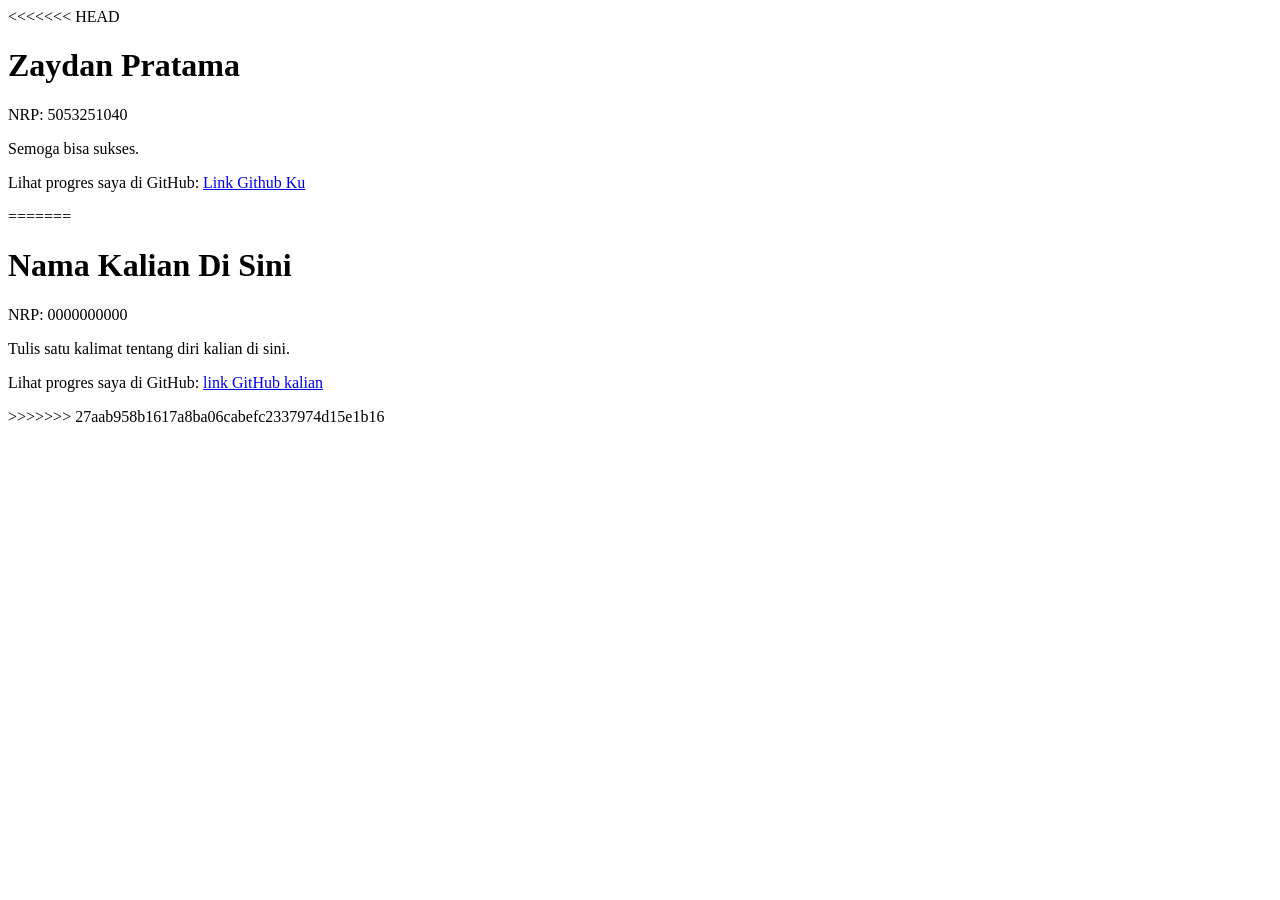
<file: m00/index.html>
<!DOCTYPE html>
<html lang="id">
<head>
  <meta charset="utf-8">
  <meta name="viewport" content="width=device-width, initial-scale=1">
<<<<<<< HEAD
  <title>Card Name - Zaydan Pratama</title>
</head>
<body>

  <h1 id="nama">Zaydan Pratama</h1>
  <p id="nrp">NRP: 5053251040</p>
  <p id="bio">Semoga bisa sukses.</p>
  <p>Lihat progres saya di GitHub: <a id="github" href="https://github.com/ZaydanPratama">Link Github Ku</a></p>
=======
  <title>Untitled</title>
</head>
<body>

  <h1 id="nama">Nama Kalian Di Sini</h1>
  <p id="nrp">NRP: 0000000000</p>
  <p id="bio">Tulis satu kalimat tentang diri kalian di sini.</p>
  <p>Lihat progres saya di GitHub: <a id="github" href="#">link GitHub kalian</a></p>

>>>>>>> 27aab958b1617a8ba06cabefc2337974d15e1b16
</body>
</html>
</file>
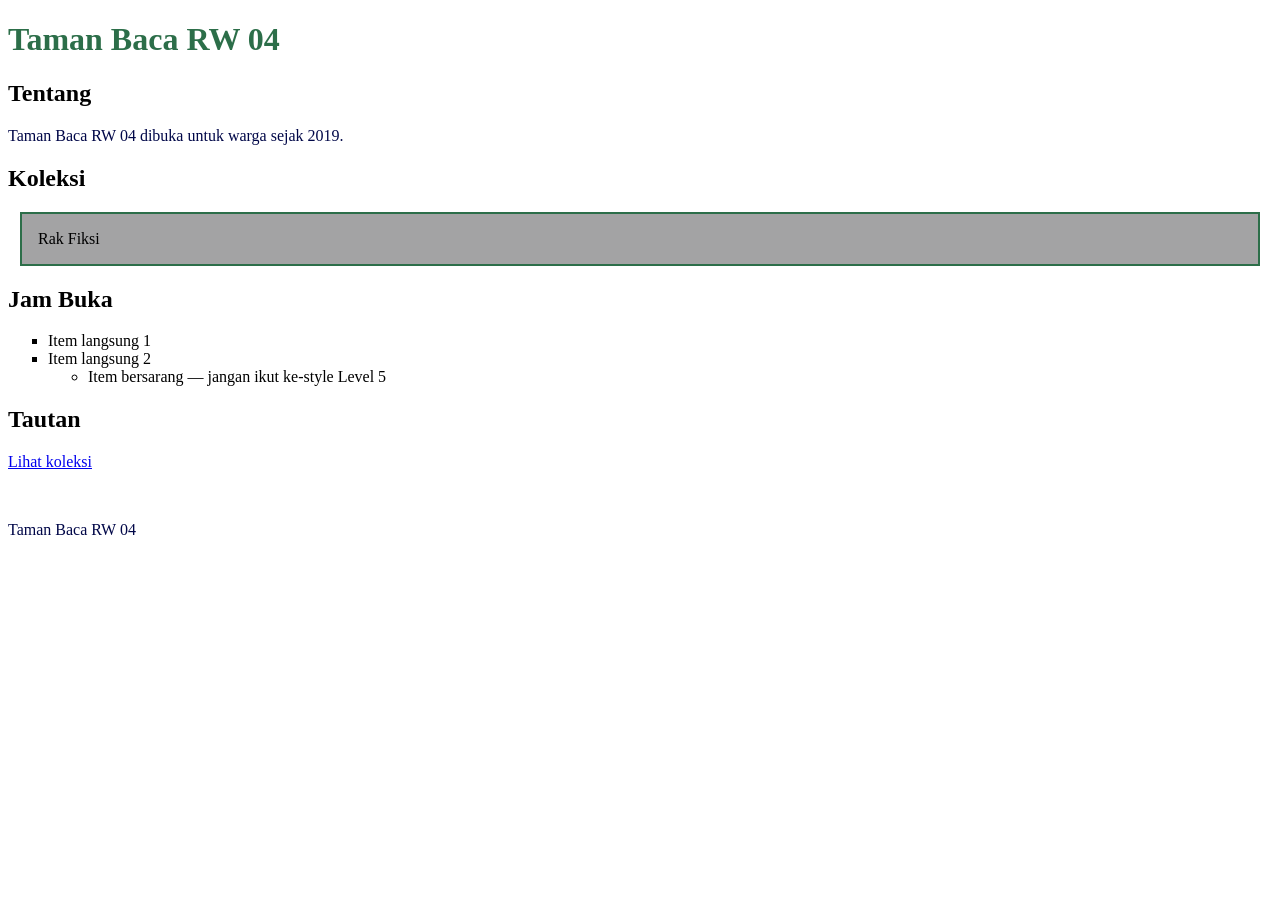
<file: m02/index.html>
<!DOCTYPE html>
<html lang="id">
<head>
  <meta charset="utf-8">
  <meta name="viewport" content="width=device-width, initial-scale=1">
  <title>Taman Baca RW 04</title>
  <!-- Level 1 — BUG: nama file yang ditunjuk salah (style.css yang benar-benar
       ada di folder ini bernama "style.css", bukan "styles.css"). -->
  <link rel="stylesheet" href="style.css">
</head>
<body>

  <header>
    <h1 id="judul-utama">Taman Baca RW 04</h1>
  </header>

  <main>
    <section>
      <h2>Tentang</h2>
      <p class="deskripsi">Taman Baca RW 04 dibuka untuk warga sejak 2019.</p>
    </section>

    <section>
      <h2>Koleksi</h2>
      <div class="kotak">Rak Fiksi</div>
    </section>

    <section>
      <h2>Jam Buka</h2>
      <ul class="daftar">
        <li>Item langsung 1</li>
        <li>Item langsung 2
          <ul>
            <li class="jebakan">Item bersarang — jangan ikut ke-style Level 5</li>
          </ul>
        </li>
      </ul>
    </section>

    <section>
      <h2>Tautan</h2>
      <a class="tombol" href="#koleksi">Lihat koleksi</a>
    </section>

    <section>
      <p class="pengumuman" id="pengumuman-utama">Taman Baca tutup tanggal 30 Agustus untuk perbaikan atap.</p>
    </section>
  </main>

  <footer>
    <p>Taman Baca RW 04</p>
  </footer>

</body>
</html>
</file>
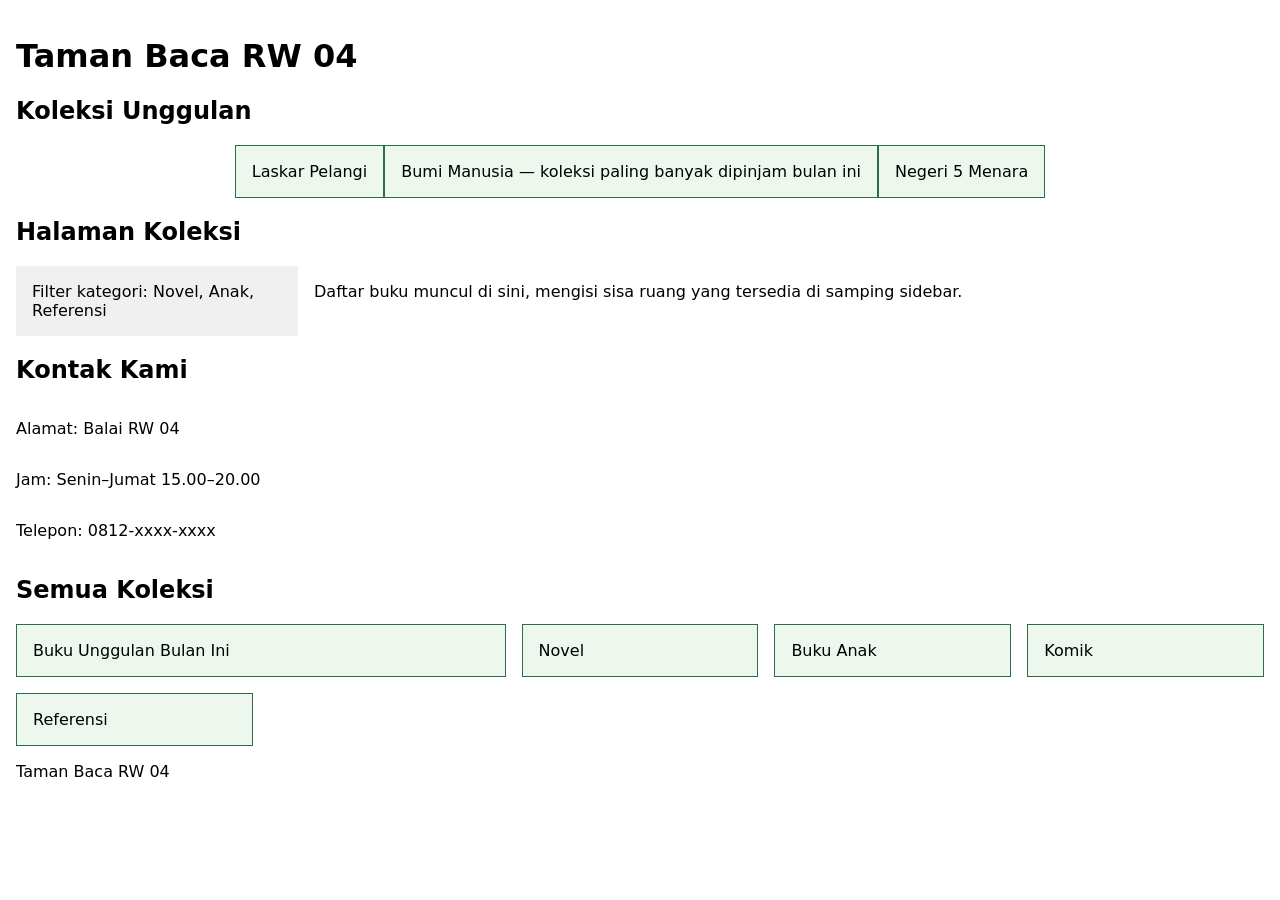
<file: m03/index.html>
<!DOCTYPE html>
<html lang="id">
<head>
  <meta charset="utf-8">
  <meta name="viewport" content="width=device-width, initial-scale=1">
  <title>Taman Baca RW 04</title>
  <link rel="stylesheet" href="style.css">
</head>
<body>

  <header>
    <h1>Taman Baca RW 04</h1>
  </header>

  <main>
    <section id="koleksi-unggulan">
      <h2>Koleksi Unggulan</h2>
      <div class="kartu-flex">
        <article class="kartu">Laskar Pelangi</article>
        <article class="kartu">Bumi Manusia — koleksi paling banyak dipinjam bulan ini</article>
        <article class="kartu">Negeri 5 Menara</article>
      </div>
    </section>

    <section id="tata-letak">
      <h2>Halaman Koleksi</h2>
      <div class="tata-letak">
        <aside class="sidebar">Filter kategori: Novel, Anak, Referensi</aside>
        <div class="konten">Daftar buku muncul di sini, mengisi sisa ruang yang tersedia di samping sidebar.</div>
      </div>
    </section>

    <section id="kontak">
      <h2>Kontak Kami</h2>
      <div class="info-kontak">
        <p>Alamat: Balai RW 04</p>
        <p>Jam: Senin–Jumat 15.00–20.00</p>
        <p>Telepon: 0812-xxxx-xxxx</p>
      </div>
    </section>

    <section id="grid-koleksi">
      <h2>Semua Koleksi</h2>
      <div class="kisi">
        <article class="kartu-grid unggulan">Buku Unggulan Bulan Ini</article>
        <article class="kartu-grid">Novel</article>
        <article class="kartu-grid">Buku Anak</article>
        <article class="kartu-grid">Komik</article>
        <article class="kartu-grid">Referensi</article>
      </div>
    </section>
  </main>

  <footer>
    <p>Taman Baca RW 04</p>
  </footer>

</body>
</html>
</file>
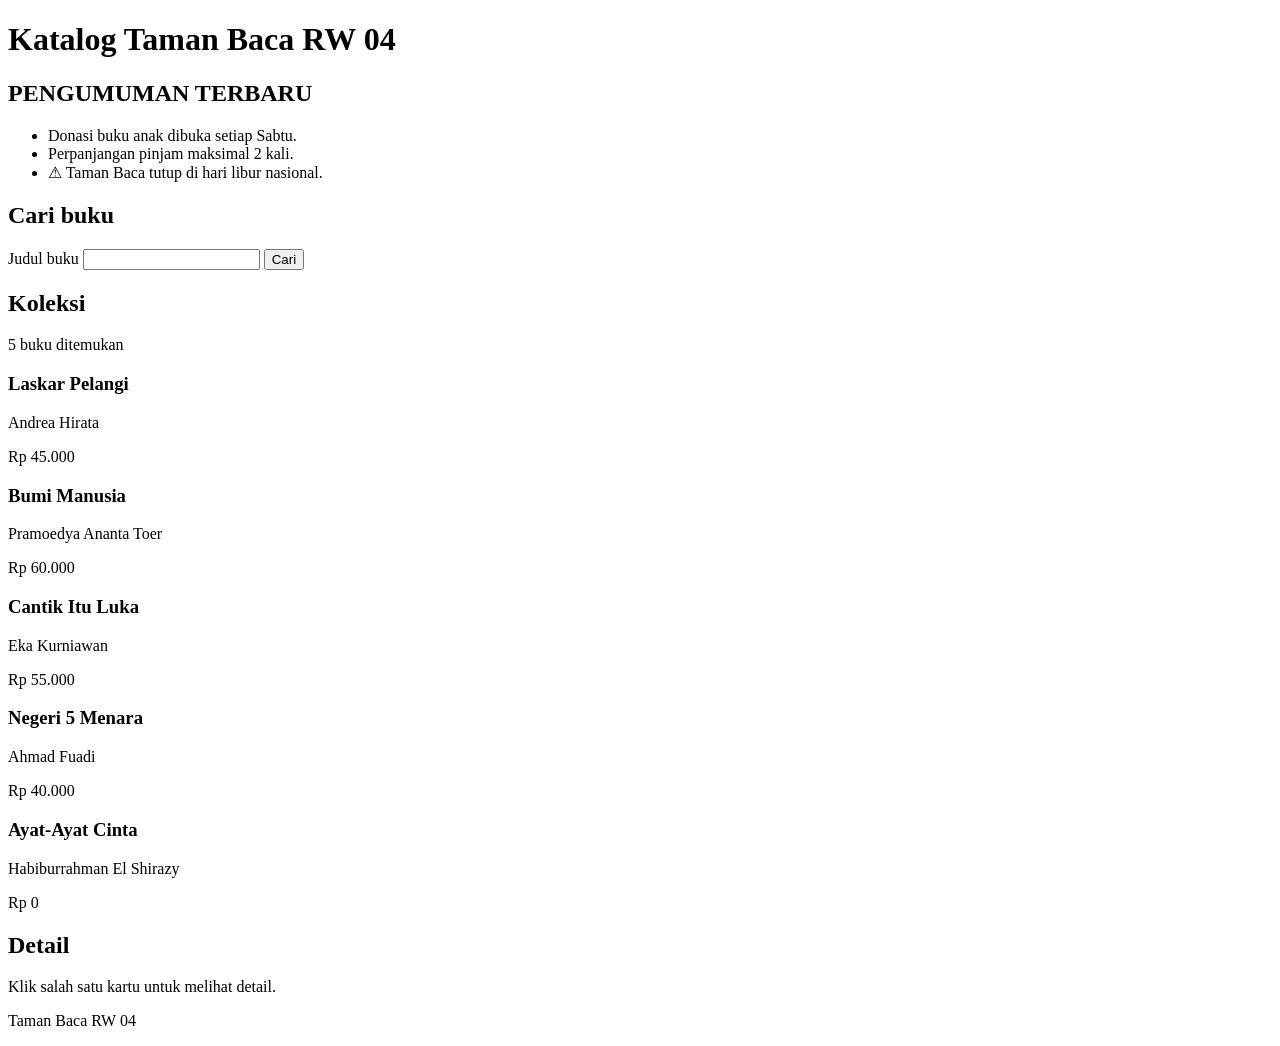
<file: m05/index.html>
<!DOCTYPE html>
<html lang="id">
<head>
  <meta charset="utf-8">
  <meta name="viewport" content="width=device-width, initial-scale=1">
  <title>Katalog — Taman Baca RW 04</title>
</head>
<body>

  <header>
    <h1>Katalog Taman Baca RW 04</h1>
  </header>

  <main>
    <section id="pengumuman">
      <h2 id="judul-pengumuman">Pengumuman Terbaru</h2>
      <ul id="daftar-pengumuman">
        <li>Donasi buku anak dibuka setiap Sabtu.</li>
        <li>Perpanjangan pinjam maksimal 2 kali.</li>
        <li>Taman Baca tutup di hari libur nasional.</li>
      </ul>
    </section>

    <section id="cari">
      <h2>Cari buku</h2>
      <form id="form-cari">
        <label for="input-cari">Judul buku</label>
        <input id="input-cari" type="text" name="cari" autocomplete="off">
        <button type="submit">Cari</button>
      </form>
    </section>

    <section id="koleksi">
      <h2>Koleksi</h2>
      <p id="ringkasan"></p>
      <div id="katalog"></div>
    </section>

    <section id="detail">
      <h2>Detail</h2>
      <div id="panel-detail">Klik salah satu kartu untuk melihat detail.</div>
    </section>
  </main>

  <footer>
    <p>Taman Baca RW 04</p>
  </footer>

  <script type="module" src="script.js"></script>
</body>
</html>
</file>
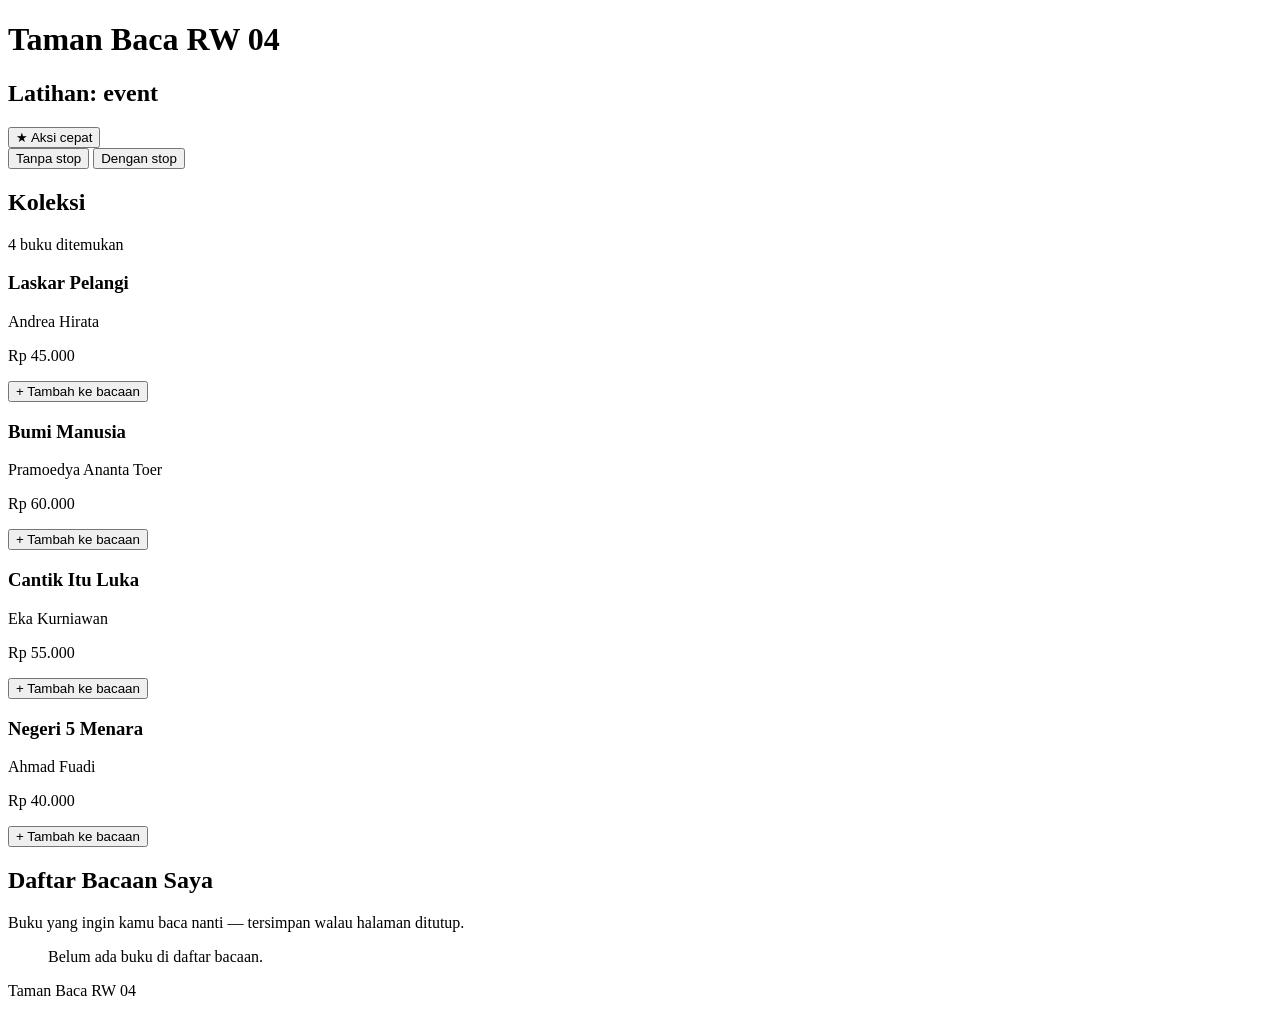
<file: m06/index.html>
<!DOCTYPE html>
<html lang="id">
<head>
  <meta charset="utf-8">
  <meta name="viewport" content="width=device-width, initial-scale=1">
  <title>Daftar Bacaan — Taman Baca RW 04</title>
</head>
<body>

  <header>
    <h1>Taman Baca RW 04</h1>
  </header>

  <main>
    <section id="latihan-event">
      <h2>Latihan: event</h2>

      <div id="aksi-cepat">
        <button id="tombol-cepat" type="button">
          <span class="ikon" aria-hidden="true">★</span> Aksi cepat
        </button>
      </div>

      <div id="area-bubbling">
        <button id="tombol-tanpa-stop" type="button">Tanpa stop</button>
        <button id="tombol-stop" type="button">Dengan stop</button>
      </div>
    </section>

    <section id="koleksi">
      <h2>Koleksi</h2>
      <p id="ringkasan"></p>
      <div id="katalog"></div>
    </section>

    <section id="bacaan">
      <h2>Daftar Bacaan Saya</h2>
      <p>Buku yang ingin kamu baca nanti — tersimpan walau halaman ditutup.</p>
      <ul id="daftar-bacaan"></ul>
    </section>
  </main>

  <footer>
    <p>Taman Baca RW 04</p>
  </footer>

  <script type="module" src="script.js"></script>
</body>
</html>
</file>
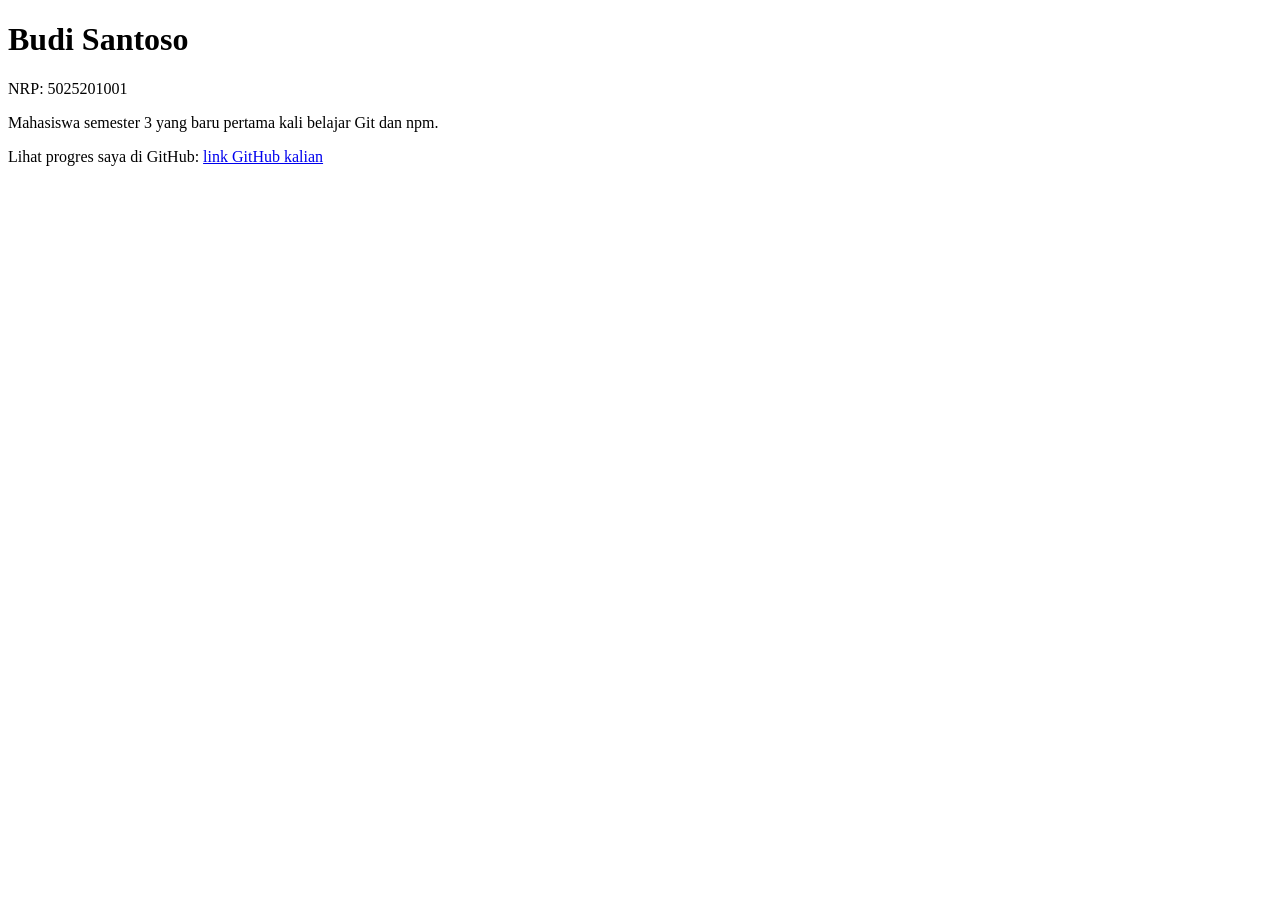
<file: m00/_solusi/index.html>
<!DOCTYPE html>
<html lang="id">
<head>
  <meta charset="utf-8">
  <meta name="viewport" content="width=device-width, initial-scale=1">
  <title>Kartu Perkenalan — Budi Santoso</title>
</head>
<body>

  <h1 id="nama">Budi Santoso</h1>
  <p id="nrp">NRP: 5025201001</p>
  <p id="bio">Mahasiswa semester 3 yang baru pertama kali belajar Git dan npm.</p>
  <p>Lihat progres saya di GitHub: <a id="github" href="https://github.com/budisantoso">link GitHub kalian</a></p>

</body>
</html>
</file>
<file: m02/style.css>
/* PERTEMUAN 2 — CSS: Selector, Box Model, Spesifisitas
   Baca SOAL.md untuk urutan levelnya. */

/* Level 2 — TODO: tambahkan minimal satu selector ELEMEN (mis. p { ... }),
   satu selector CLASS (mis. .deskripsi { ... }), dan satu selector ID
   (mis. #judul-utama { ... }). Boleh style apa saja. */
   p {
      color:#010748;
   }

   .deskripsi {
      font-style: normal;
   }

   #judul-utama {
      color: var(--warna-aksen);
   }

/* Level 3 — TODO: lengkapi aturan .kotak di bawah supaya punya padding,
   border, DAN margin sekaligus (nilainya bebas, asal bukan nol). */
.kotak {
  background-color: #a3a3a4;
  padding: 16px;
  border: 2px solid var(--warna-aksen);
  margin: 12px;
}

/* Level 4 — TODO: tambahkan box-sizing: border-box. Biasanya ditulis untuk
   selector universal (*), supaya berlaku ke semua elemen sekaligus. */

   * {
      box-sizing: border-box;
   }

/* Level 5 — TODO: tulis aturan untuk `.daftar > li` (anak LANGSUNG saja),
   misalnya list-style: square. Item yang bersarang dua level di dalamnya
   (class .jebakan) TIDAK BOLEH ikut ke-style oleh aturan ini — itu bedanya
   dengan `.daftar li` (turunan, level berapa pun). */

   .daftar > li {
      list-style: square;
   }

/* Level 6 — TODO: tambahkan aturan :hover DAN :focus-visible untuk
   .tombol, misalnya mengubah background-color supaya terlihat interaktif. */

   .tombol:hover {
      background-color: rgb(177, 177, 177);
      color: #000000
   }

   .tombol:focus-visible {
      background-color: #1f3962;
      color: #ffffff;
      outline: 2px solid #1b4332;
   }

/* Level 7 — JANGAN UBAH aturan di bawah ini (p.pengumuman). Tugas kalian:
   kalahkan warnanya TANPA !important dan TANPA mengubah/menghapus baris
   di bawah — tambahkan aturan BARU dengan selector yang lebih spesifik
   (misalnya lewat id #pengumuman-utama) di tempat lain pada file ini. */
p.pengumuman {
  color: #02003e;
}

#pengumuman-utama {
   color: #ffffff;
}

/* Level 8 — TODO: font-size di bawah ini pakai px — ganti SEMUA font-size
   di seluruh file ini (termasuk yang kalian tambahkan sendiri di level
   lain) supaya pakai satuan rem, bukan px. */
h1 {
  font-size: 2rem;
}

/* Level 9 — TODO: buat blok :root berisi minimal satu variabel CSS
   (custom property, contoh: --warna-aksen: #2c6e49;), lalu PAKAI variabel
   itu lewat var(--warna-aksen) di aturan lain pada file ini — bukan cuma
   dideklarasikan tanpa pernah dipakai. */

   :root {
      --warna-aksen: #2c6e49;
   }

/* Level 10 — TODO: tambahkan @media (prefers-color-scheme: dark) yang
   mengubah TEPAT TIGA variabel dari :root (Level 9) untuk membalik skema
   warna jadi gelap. Jangan menulis ulang seluruh selector lain — cukup
   ubah nilai variabelnya di dalam blok @media ini. */

   @media (prefers-color-scheme: dark) {
      :root {
         --warna-aksen: #f2f2f2;
         --warna-latar: #1a1a1a;
         --warna-teks: #e6e6e6;
      }
   }
</file>
<file: m03/style.css>
/* PERTEMUAN 3 — Layout: Flexbox dan Grid
   Baca SOAL.md untuk urutan levelnya. */

body {
  font-family: system-ui, sans-serif;
  margin: 0;
  padding: 1rem;
}

/* Level 1 */
.kartu-flex {
  display: flex;
  justify-content: center;
  align-items: flex-start;
}

.kartu {
  background-color: #eef7ee;
  padding: 1rem;
  border: 1px solid #2c6e49;
}

/* Level 2 */

/* Level 3  */

/* Level 4 */
.tata-letak {
  display: flex;
}

.sidebar {
  background-color: #f0f0f0;
  padding: 1rem;
  flex: 0 0 250px;
}

.konten {
  background-color: #ffffff;
  padding: 1rem;
  flex: 1;
}

/* Level 5 */
.info-kontak {
  display: flex;
  flex-direction: column;
}

/* Level 6 */
.kisi {
  display: grid;
  grid-template-columns: repeat(auto-fit, minmax(200px, 1fr));
  gap: 1rem;
}

.kartu-grid {
  background-color: #eef7ee;
  border: 1px solid #2c6e49;
  padding: 1rem;
}

/* Level 7 */

/* Level 8 */
.unggulan {
  grid-column: span 2;
}

/* Level 9

   Level 10 */
</file>
